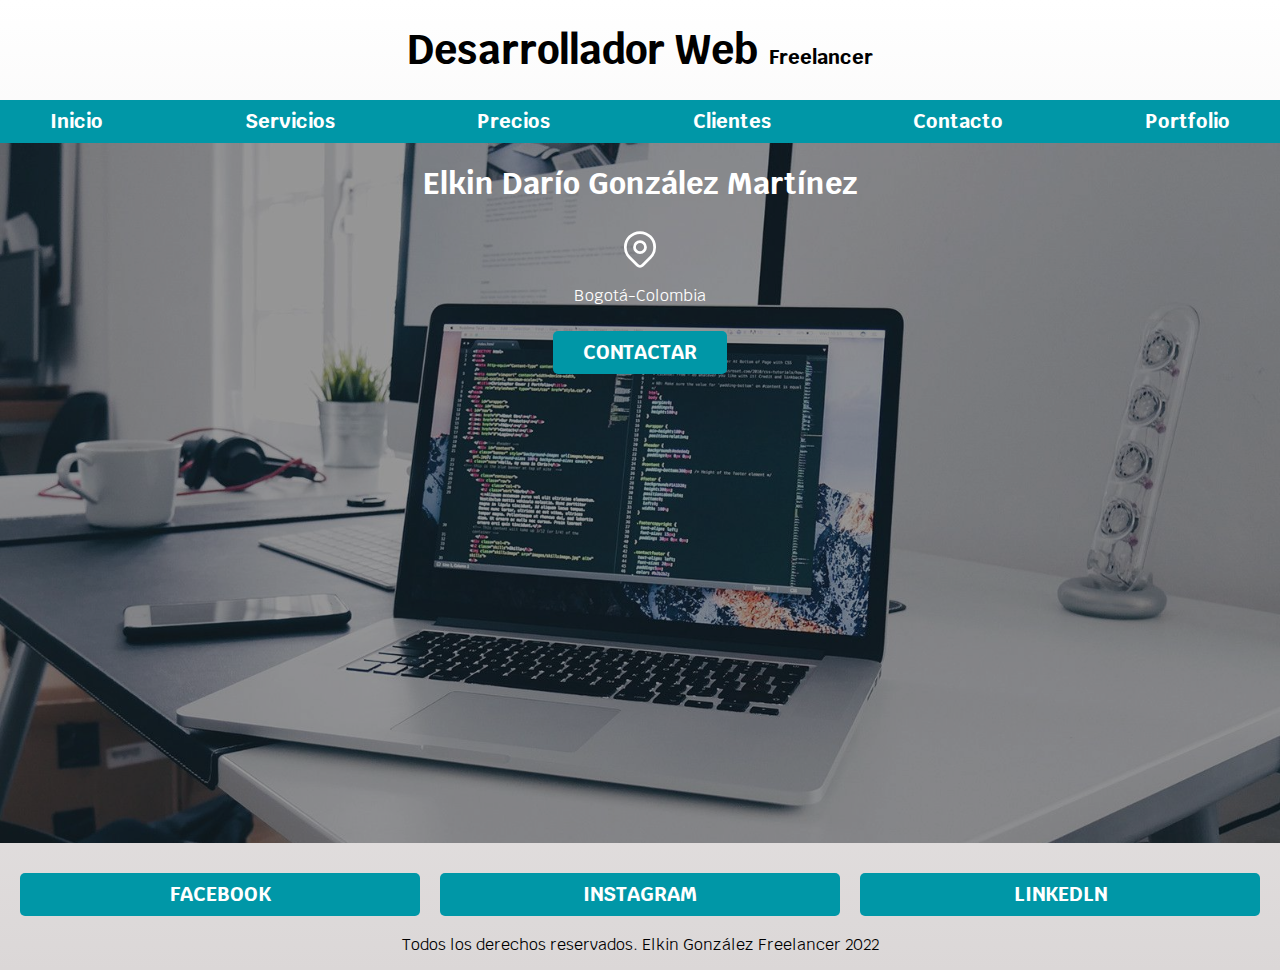
<file: index.html>
<!DOCTYPE html>
<html lang="es">
<head>
    <meta charset="UTF-8">
    <meta http-equiv="X-UA-Compatible" content="IE=edge">
    <meta name="viewport" content="width=device-width, initial-scale=1.0">
    
    <link rel="preconnect" href="https://fonts.googleapis.com">
    <link rel="preconnect" href="https://fonts.gstatic.com" crossorigin>
    <link href="https://fonts.googleapis.com/css2?family=Krub:wght@400;700&display=swap" rel="stylesheet">

    <link rel="preload" href="CSS/normalize.css">
    <link rel="stylesheet" href="CSS/normalize.css">
    <link rel="preload" href="CSS/styles.css" as="style">
    <link rel="stylesheet" href="CSS/styles.css">

    <title>Diseñador Freelancer</title>
    <link rel="shortcut icon" href="imagenes/Recursos ThinkSoft_Favicon.png" type="image/x-icon">


</head>
<body>
    
      
    <header>
        <h1 class="titulo">Desarrollador Web      
        <span>Freelancer</span></h1>
    </header>
           
            <div class="nav-bg">
                <nav class="navegacion-principal contenedor">
                    <a href="/index.html">Inicio</a>
                    <a href="paginas/servicios.html">Servicios</a>
                    <a href="paginas/precios.html">Precios</a>
                    <a href="paginas/clientes.html">Clientes</a>
                    <a href="paginas/contacto.html">Contacto</a>
                    <a href="paginas/portfolio.html">Portfolio</a>
                </nav>
            </div>
            
   

        <section class="hero">
            <div class="contenido-hero">
                <h2>Elkin Darío González Martínez</h2>

                <div class="ubicacion">
                    <svg xmlns="http://www.w3.org/2000/svg" class="icon icon-tabler icon-tabler-map-pin" width="44" height="44" viewBox="0 0 24 24" stroke-width="1.5" stroke="#ffffff" fill="none" stroke-linecap="round" stroke-linejoin="round">
                        <path stroke="none" d="M0 0h24v24H0z" fill="none"/>
                        <circle cx="12" cy="11" r="3" />
                        <path d="M17.657 16.657l-4.243 4.243a2 2 0 0 1 -2.827 0l-4.244 -4.243a8 8 0 1 1 11.314 0z" />
                    </svg>
                </div>
                

            <p>Bogotá-Colombia</p>

            <a class="boton" href="paginas/contacto.html">Contactar</a>
            </div>
            
    
        </section>    

        
       
    <footer>
    
            <div class="servicios">
                <a class="boton" href="https://www.facebook.com" target="_blank">Facebook</a>
                <a class="boton" href="https://www.instagram.com" target="_blank">Instagram</a>
                <a class="boton" href="https://www.linkedin.com" target="_blank">Linkedln</a>
            </div>
        
            <p class="servicio">Todos los derechos reservados. Elkin González Freelancer 2022</p>

    </footer>


</body>
</html>
</file>
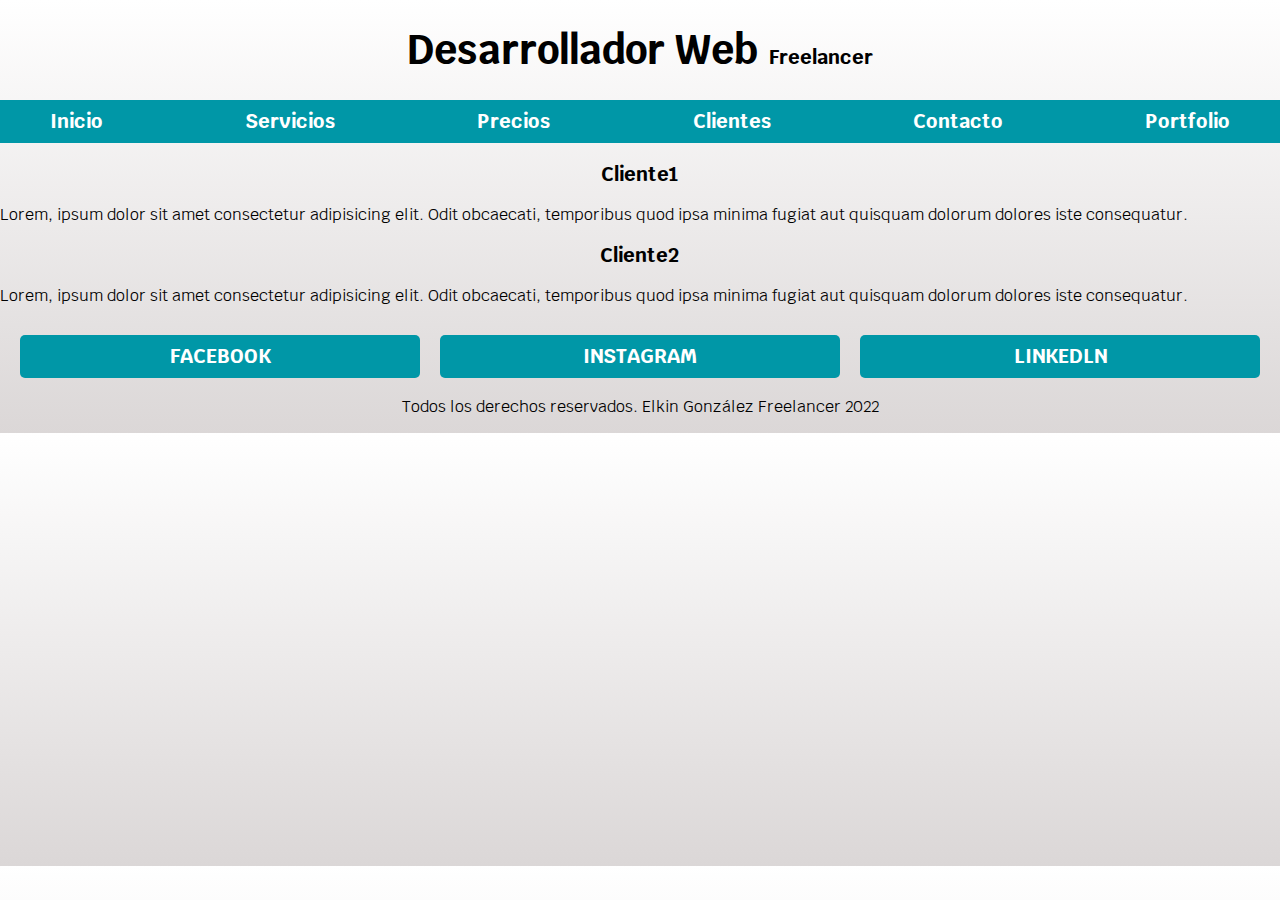
<file: paginas/clientes.html>
<!DOCTYPE html>
<html lang="es">

    <head>
        <meta charset="UTF-8">
        <meta http-equiv="X-UA-Compatible" content="IE=edge">
        <meta name="viewport" content="width=device-width, initial-scale=1.0">

        <link rel="preconnect" href="https://fonts.googleapis.com">
        <link rel="preconnect" href="https://fonts.gstatic.com" crossorigin>
        <link href="https://fonts.googleapis.com/css2?family=Krub:wght@400;700&display=swap" rel="stylesheet">

        <link rel="preload" href="../CSS/normalize.css">
        <link rel="stylesheet" href="../CSS/normalize.css">
        <link rel="preload" href="../CSS/styles.css" as="style">
        <link rel="stylesheet" href="../CSS/styles.css">
    
        <title>Cliente</title>
        <link rel="shortcut icon" href="../imagenes/Recursos ThinkSoft_Favicon.png" type="image/x-icon">
    </head>

<body>
        
    <header>
        <h1 class="titulo">Desarrollador Web      
        <span>Freelancer</span></h1>
    </header>

           
            <div class="nav-bg">
                <nav class="navegacion-principal contenedor">
                    <a href="../index.html">Inicio</a>
                    <a href="servicios.html">Servicios</a>
                    <a href="precios.html">Precios</a>
                    <a href="clientes.html">Clientes</a>
                    <a href="contacto.html">Contacto</a>
                    <a href="portfolio.html">Portfolio</a>
                </nav>
            </div>

    <section>
        <h3>Cliente1</h3>
        
        <p>Lorem, ipsum dolor sit amet consectetur adipisicing elit. Odit obcaecati, temporibus quod ipsa minima fugiat aut quisquam dolorum dolores iste consequatur.</p>
    </section>

    <section>
        <h3>Cliente2</h3>
         
        <p>Lorem, ipsum dolor sit amet consectetur adipisicing elit. Odit obcaecati, temporibus quod ipsa minima fugiat aut quisquam dolorum dolores iste consequatur.</p>
    </section>



    <footer>
    
        <div class="servicios">
            <a class="boton" href="https://www.facebook.com" target="_blank">Facebook</a>
            <a class="boton" href="https://www.instagram.com" target="_blank">Instagram</a>
            <a class="boton" href="https://www.linkedin.com" target="_blank">Linkedln</a>
        </div>
    
        <p class="servicio">Todos los derechos reservados. Elkin González Freelancer 2022</p>

    </footer>
    





</body>
</html>
</file>
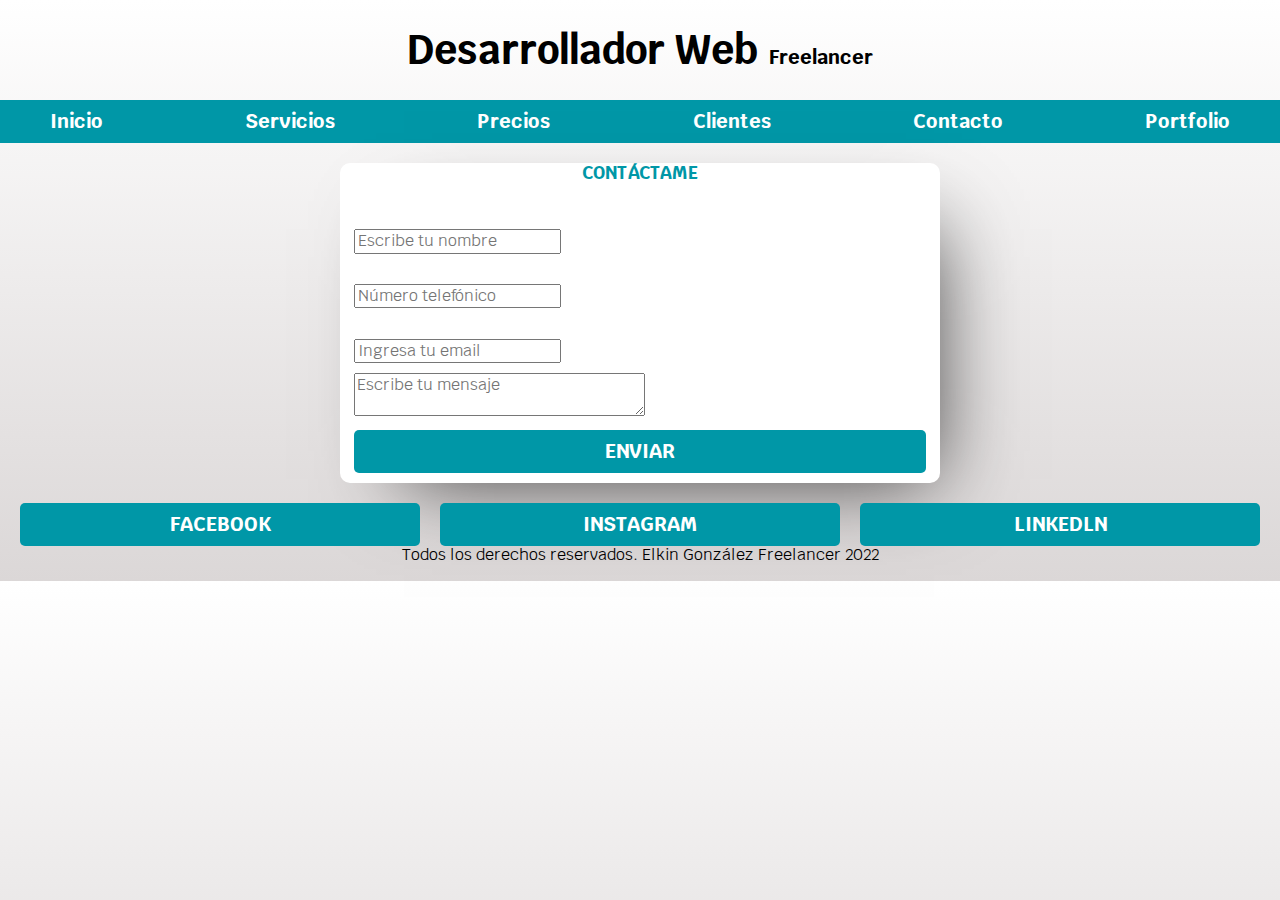
<file: paginas/contacto.html>
<!DOCTYPE html>
<html lang="es">
    <head>
        <meta charset="UTF-8">
        <meta http-equiv="X-UA-Compatible" content="IE=edge">
        <meta name="viewport" content="width=device-width, initial-scale=1.0">

        <link rel="preconnect" href="https://fonts.googleapis.com">
        <link rel="preconnect" href="https://fonts.gstatic.com" crossorigin>
        <link href="https://fonts.googleapis.com/css2?family=Krub:wght@400;700&display=swap" rel="stylesheet">

        <link rel="preload" href="../CSS/normalize.css">
        <link rel="stylesheet" href="../CSS/normalize.css">
        <link rel="preload" href="../CSS/styles.css" as="style">
        <link rel="stylesheet" href="../CSS/styles.css">
    
        <title>Contacto</title>
        <link rel="shortcut icon" href="../imagenes/Recursos ThinkSoft_Favicon.png" type="image/x-icon">
    </head>
    <body>
        
        <header>
            <h1 class="titulo">Desarrollador Web      
            <span>Freelancer</span></h1>
        </header>
            
                <div class="nav-bg">
                    <nav class="navegacion-principal contenedor">
                        <a href="../index.html">Inicio</a>
                        <a href="servicios.html">Servicios</a>
                        <a href="precios.html">Precios</a>
                        <a href="clientes.html">Clientes</a>
                        <a href="contacto.html">Contacto</a>
                        <a href="portfolio.html">Portfolio</a>
                    </nav>
                </div>
                
        <div class="formulario sombra">
            <form action="formulario">
                <fieldset>
                    <legend>Contáctame</legend>

                    <div class="contenedor-campos">
                        <div class="campo">
                            <label for="nombre-usuario">Nombre:</label>
                            <input type="text" placeholder="Escribe tu nombre" name="nombre-usuario" id="nombre-usuario">
                        </div>
                        <div class="campo">
                            <label for="telefono">Teléfono:</label>
                            <input type="tel" placeholder="Número telefónico" name="telefono" id="telefono">
                        </div>
                        <div class="campo">
                            <label for="email">Email:</label>
                            <input type="email" placeholder="Ingresa tu email" id="email">
                        </div>

                        <textarea name="mensaje" id="mensaje" cols="30" rows="2" placeholder="Escribe tu mensaje"></textarea>
                    </div> 
                    <!-- Contenedor de los campos -->
                    <div class="alinear derecha">
                        <input class="boton w-sm-100" type="submit" value="Enviar">
                    </div>
                </fieldset>

            </form>
        </div>
        
        <footer>
    
            <div class="servicios">
                <a class="boton formulario" href="https://www.facebook.com" target="_blank">Facebook</a>
                <a class="boton formulario" href="https://www.instagram.com" target="_blank">Instagram</a>
                <a class="boton formulario" href="https://www.linkedin.com" target="_blank">Linkedln</a>
            </div>
        
            <p class="servicio copiright">Todos los derechos reservados. Elkin González Freelancer 2022</p>

    </footer>
        
    </body>
</html>
</file>
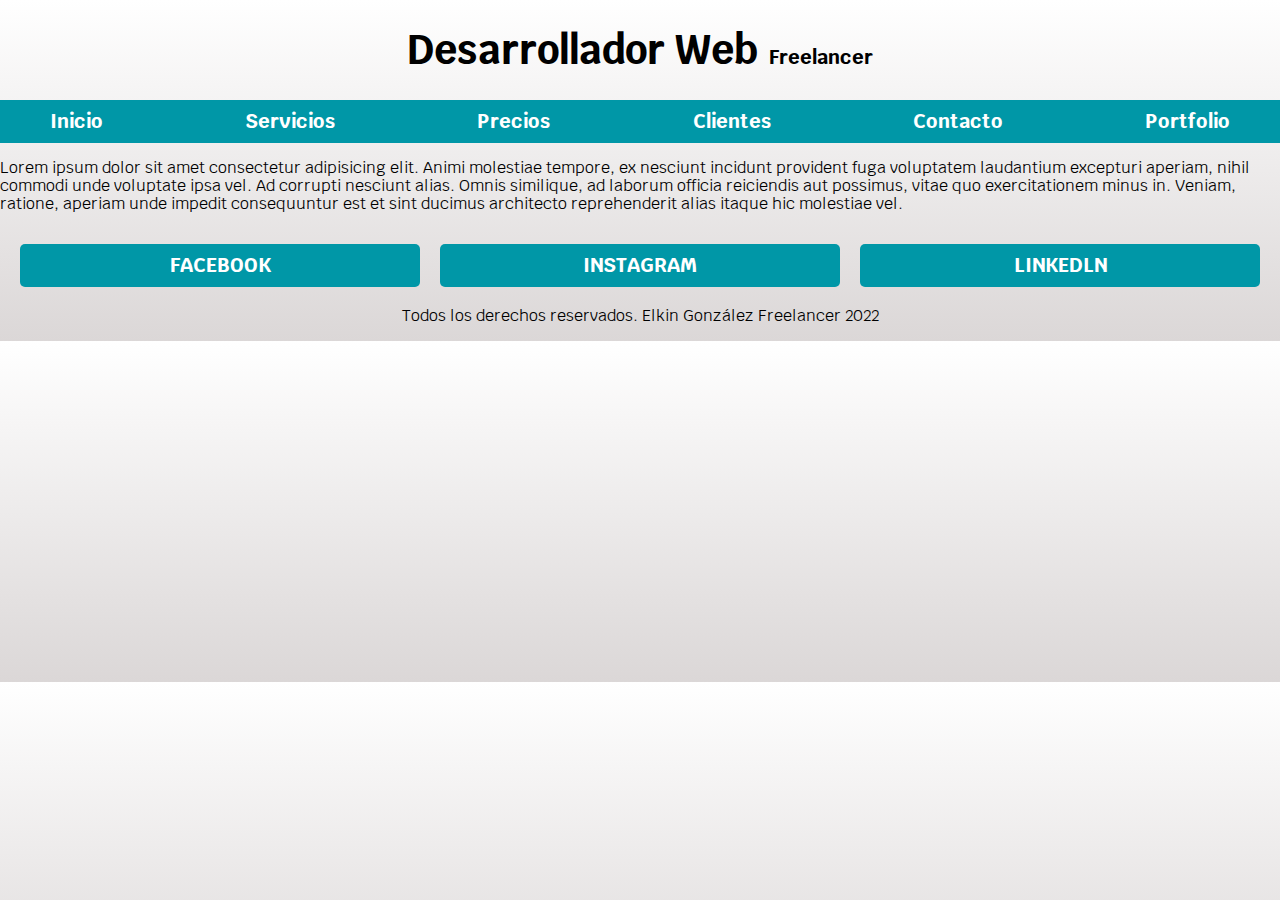
<file: paginas/portfolio.html>
<!DOCTYPE html>
<html lang="es">
    <head>
        <meta charset="UTF-8">
        <meta http-equiv="X-UA-Compatible" content="IE=edge">
        <meta name="viewport" content="width=device-width, initial-scale=1.0">

        <link rel="preconnect" href="https://fonts.googleapis.com">
        <link rel="preconnect" href="https://fonts.gstatic.com" crossorigin>
        <link href="https://fonts.googleapis.com/css2?family=Krub:wght@400;700&display=swap" rel="stylesheet">

        <link rel="preload" href="../CSS/normalize.css">
        <link rel="stylesheet" href="../CSS/normalize.css">
        <link rel="preload" href="../CSS/styles.css" as="style">
        <link rel="stylesheet" href="../CSS/styles.css">
    
        <title>Portfolio</title>
        <link rel="shortcut icon" href="../imagenes/Recursos ThinkSoft_Favicon.png" type="image/x-icon">
    </head>
    
    <body>  
        <header>
            <h1 class="titulo">Desarrollador Web      
            <span>Freelancer</span></h1>
        </header>

            
                <div class="nav-bg">
                    <nav class="navegacion-principal contenedor">
                        <a href="../index.html">Inicio</a>
                        <a href="servicios.html">Servicios</a>
                        <a href="precios.html">Precios</a>
                        <a href="clientes.html">Clientes</a>
                        <a href="contacto.html">Contacto</a>
                        <a href="portfolio.html">Portfolio</a>
                    </nav>
                </div>
        
        <main>
            <p>Lorem ipsum dolor sit amet consectetur adipisicing elit. Animi molestiae tempore, ex nesciunt incidunt provident fuga voluptatem laudantium excepturi aperiam, nihil commodi unde voluptate ipsa vel. Ad corrupti nesciunt alias.
            Omnis similique, ad laborum officia reiciendis aut possimus, vitae quo exercitationem minus in. Veniam, ratione, aperiam unde impedit consequuntur est et sint ducimus architecto reprehenderit alias itaque hic molestiae vel.</p>
        </main>

        <footer>
    
            <div class="servicios">
                <a class="boton" href="https://www.facebook.com" target="_blank">Facebook</a>
                <a class="boton" href="https://www.instagram.com" target="_blank">Instagram</a>
                <a class="boton" href="https://www.linkedin.com" target="_blank">Linkedln</a>
            </div>
        
            <p class="servicio">Todos los derechos reservados. Elkin González Freelancer 2022</p>

    </footer>
        
    
    </body>
</html>
</file>
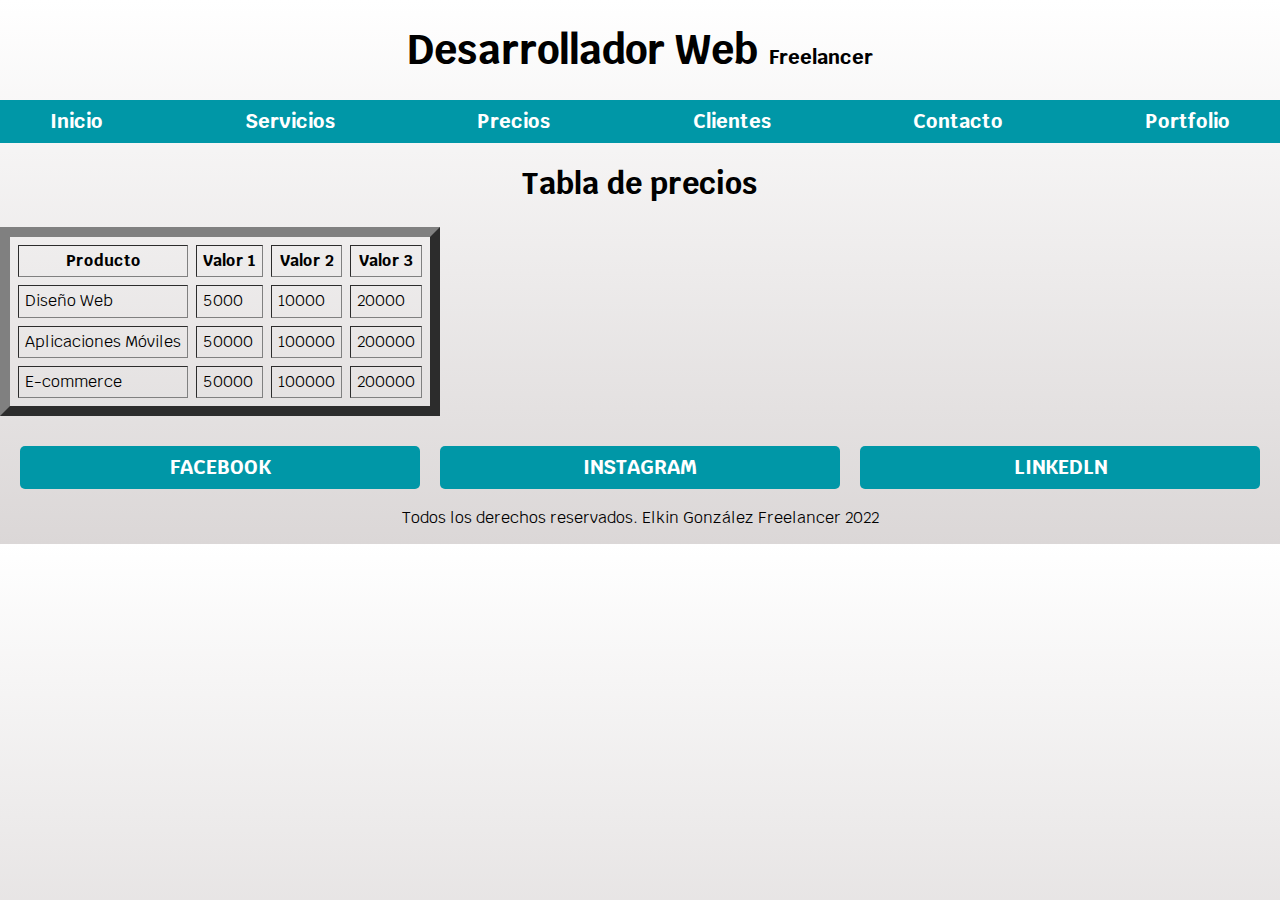
<file: paginas/precios.html>
<!DOCTYPE html>
<html lang="es">
    <head>
        <meta charset="UTF-8">
        <meta http-equiv="X-UA-Compatible" content="IE=edge">
        <meta name="viewport" content="width=device-width, initial-scale=1.0">

        <link rel="preconnect" href="https://fonts.googleapis.com">
        <link rel="preconnect" href="https://fonts.gstatic.com" crossorigin>
        <link href="https://fonts.googleapis.com/css2?family=Krub:wght@400;700&display=swap" rel="stylesheet">

        <link rel="preload" href="../CSS/normalize.css">
        <link rel="stylesheet" href="../CSS/normalize.css">
        <link rel="preload" href="../CSS/styles.css" as="style">
        <link rel="stylesheet" href="../CSS/styles.css">
    
        <title>precios</title>
        <link rel="shortcut icon" href="../imagenes/Recursos ThinkSoft_Favicon.png" type="image/x-icon">
    </head>
<body>
    
    <header>
        <h1 class="titulo">Desarrollador Web      
        <span>Freelancer</span></h1>
    </header>

           
            <div class="nav-bg">
                <nav class="navegacion-principal contenedor">
                    <a href="../index.html">Inicio</a>
                    <a href="servicios.html">Servicios</a>
                    <a href="precios.html">Precios</a>
                    <a href="clientes.html">Clientes</a>
                    <a href="contacto.html">Contacto</a>
                    <a href="portfolio.html">Portfolio</a>
                </nav>
            </div>
    
    <main>
        <h2>Tabla de precios</h2>
        <table border="10" cellpadding="6" cellspacing="8">
            <tr>
                <th>Producto</th>
                <th>Valor 1</th>
                <th>Valor 2</th>
                <th>Valor 3</th>
            </tr>
            <tr>
                <td>Diseño Web</td>
                <td>5000</td>
                <td>10000</td>
                <td>20000</td>
            </tr>
            <tr>
                <td>Aplicaciones Móviles</td>
                <td>50000</td>
                <td>100000</td>
                <td>200000</td>
            </tr>
            <tr>
                <td>E-commerce</td>
                <td>50000</td>
                <td>100000</td>
                <td>200000</td>
            </tr>
        </table>
    </main>

    <footer>
    
        <div class="servicios">
            <a class="boton" href="https://www.facebook.com" target="_blank">Facebook</a>
            <a class="boton" href="https://www.instagram.com" target="_blank">Instagram</a>
            <a class="boton" href="https://www.linkedin.com" target="_blank">Linkedln</a>
        </div>
    
        <p class="servicio">Todos los derechos reservados. Elkin González Freelancer 2022</p>

</footer>
    





</body>
</html>
</file>
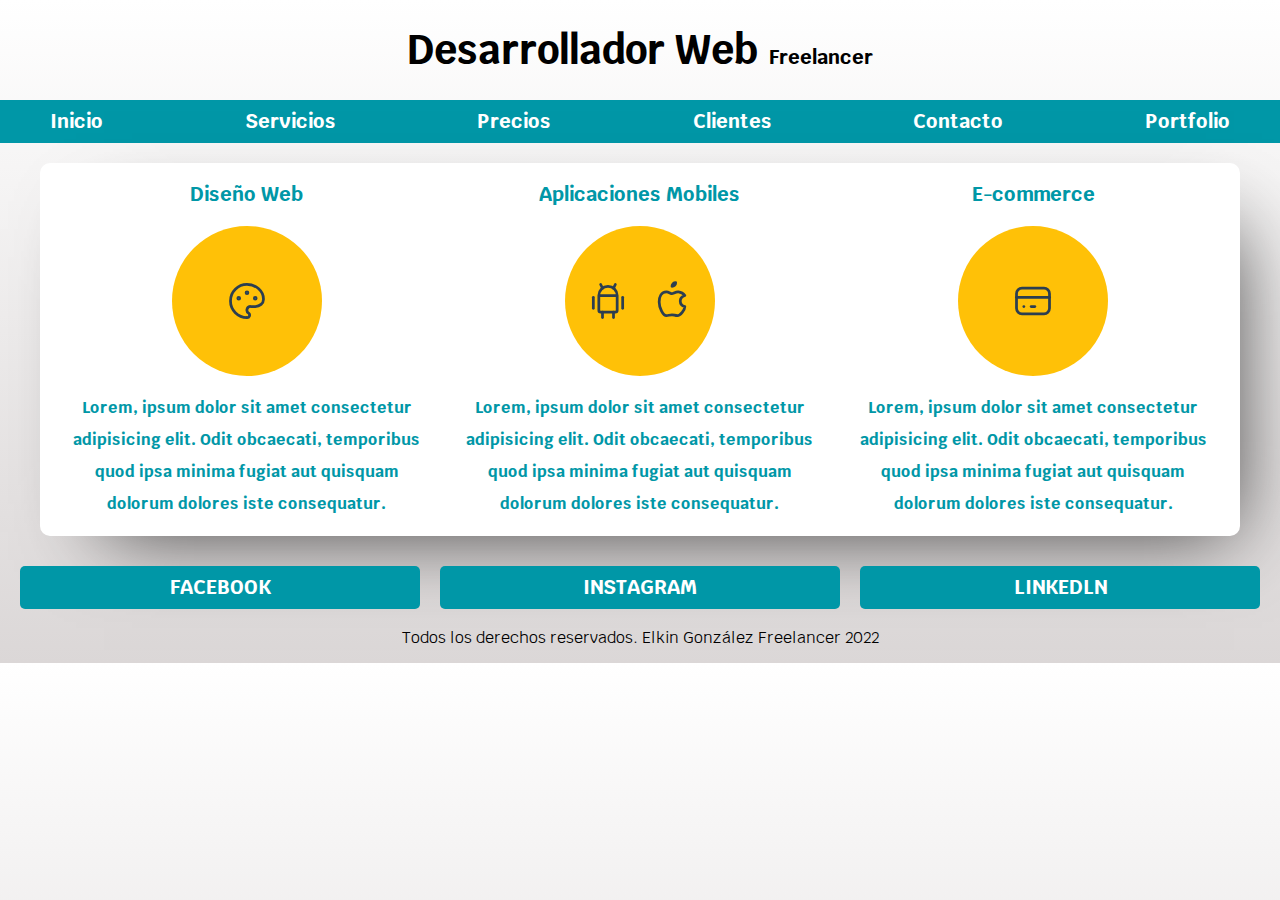
<file: paginas/servicios.html>
<!DOCTYPE html>
<html lang="es">
    <head>
        <meta charset="UTF-8">
        <meta http-equiv="X-UA-Compatible" content="IE=edge">
        <meta name="viewport" content="width=device-width, initial-scale=1.0">

        <link rel="preconnect" href="https://fonts.googleapis.com">
        <link rel="preconnect" href="https://fonts.gstatic.com" crossorigin>
        <link href="https://fonts.googleapis.com/css2?family=Krub:wght@400;700&display=swap" rel="stylesheet">

        <link rel="preload" href="../CSS/normalize.css">
        <link rel="stylesheet" href="../CSS/normalize.css">
        <link rel="preload" href="../CSS/styles.css" as="style">
        <link rel="stylesheet" href="../CSS/styles.css">
    
        <title>Servicios</title>
        <link rel="shortcut icon" href="../imagenes/Recursos ThinkSoft_Favicon.png" type="image/x-icon">
    </head>
<body>
    
    <header>
        <h1 class="titulo">Desarrollador Web      
        <span>Freelancer</span></h1>
    </header>
           
            <div class="nav-bg">
                <nav class="navegacion-principal contenedor">
                    <a href="../index.html">Inicio</a>
                    <a href="servicios.html">Servicios</a>
                    <a href="precios.html">Precios</a>
                    <a href="clientes.html">Clientes</a>
                    <a href="contacto.html">Contacto</a>
                    <a href="portfolio.html">Portfolio</a>
                </nav>
            </div>

    <main class="contenedor sombra ">

        <div class="servicios">
            <section class="servicio">
                <h3>Diseño Web</h3>
                <div class="iconos"> 
                    <svg xmlns="http://www.w3.org/2000/svg" class="icon icon-tabler icon-tabler-palette" width="44" height="44" viewBox="0 0 24 24" stroke-width="1.5" stroke="#2c3e50" fill="none" stroke-linecap="round" stroke-linejoin="round">
                        <path stroke="none" d="M0 0h24v24H0z" fill="none"/>
                        <path d="M12 21a9 9 0 1 1 0 -18a9 8 0 0 1 9 8a4.5 4 0 0 1 -4.5 4h-2.5a2 2 0 0 0 -1 3.75a1.3 1.3 0 0 1 -1 2.25" />
                        <circle cx="7.5" cy="10.5" r=".5" fill="currentColor" />
                        <circle cx="12" cy="7.5" r=".5" fill="currentColor" />
                        <circle cx="16.5" cy="10.5" r=".5" fill="currentColor" />
                    </svg>
                </div>
                <p>Lorem, ipsum dolor sit amet consectetur adipisicing elit. Odit obcaecati, temporibus quod ipsa minima fugiat aut quisquam dolorum dolores iste consequatur.</p>
            </section>
        
            

            <section class="servicio">
                <h3>Aplicaciones Mobiles</h3>
                <div class="iconos">
                    <svg xmlns="http://www.w3.org/2000/svg" class="icon icon-tabler icon-tabler-brand-android" width="44" height="44" viewBox="0 0 24 24" stroke-width="1.5" stroke="#2c3e50" fill="none" stroke-linecap="round" stroke-linejoin="round">
                        <path stroke="none" d="M0 0h24v24H0z" fill="none"/>
                        <line x1="4" y1="10" x2="4" y2="16" />
                        <line x1="20" y1="10" x2="20" y2="16" />
                        <path d="M7 9h10v8a1 1 0 0 1 -1 1h-8a1 1 0 0 1 -1 -1v-8a5 5 0 0 1 10 0" />
                        <line x1="8" y1="3" x2="9" y2="5" />
                        <line x1="16" y1="3" x2="15" y2="5" />
                        <line x1="9" y1="18" x2="9" y2="21" />
                        <line x1="15" y1="18" x2="15" y2="21" />
                    </svg>
                    <svg xmlns="http://www.w3.org/2000/svg" class="icon icon-tabler icon-tabler-brand-apple" width="44" height="44" viewBox="0 0 24 24" stroke-width="1.5" stroke="#2c3e50" fill="none" stroke-linecap="round" stroke-linejoin="round">
                        <path stroke="none" d="M0 0h24v24H0z" fill="none"/>
                        <path d="M9 7c-3 0 -4 3 -4 5.5c0 3 2 7.5 4 7.5c1.088 -.046 1.679 -.5 3 -.5c1.312 0 1.5 .5 3 .5s4 -3 4 -5c-.028 -.01 -2.472 -.403 -2.5 -3c-.019 -2.17 2.416 -2.954 2.5 -3c-1.023 -1.492 -2.951 -1.963 -3.5 -2c-1.433 -.111 -2.83 1 -3.5 1c-.68 0 -1.9 -1 -3 -1z" />
                        <path d="M12 4a2 2 0 0 0 2 -2a2 2 0 0 0 -2 2" />
                    </svg>
                </div>
                <p>Lorem, ipsum dolor sit amet consectetur adipisicing elit. Odit obcaecati, temporibus quod ipsa minima fugiat aut quisquam dolorum dolores iste consequatur.</p>
            </section>

            <section class="servicio">
                <h3>E-commerce</h3>
                <div class="iconos">
                    <svg xmlns="http://www.w3.org/2000/svg" class="icon icon-tabler icon-tabler-credit-card" width="44" height="44" viewBox="0 0 24 24" stroke-width="1.5" stroke="#2c3e50" fill="none" stroke-linecap="round" stroke-linejoin="round">
                        <path stroke="none" d="M0 0h24v24H0z" fill="none"/>
                        <rect x="3" y="5" width="18" height="14" rx="3" />
                        <line x1="3" y1="10" x2="21" y2="10" />
                        <line x1="7" y1="15" x2="7.01" y2="15" />
                        <line x1="11" y1="15" x2="13" y2="15" />
                    </svg>
                </div>
                <p>Lorem, ipsum dolor sit amet consectetur adipisicing elit. Odit obcaecati, temporibus quod ipsa minima fugiat aut quisquam dolorum dolores iste consequatur.</p>
            </section>
        </div>
    </main>



    <footer>
    
        <div class="servicios">
            <a class="boton" href="https://www.facebook.com" target="_blank">Facebook</a>
            <a class="boton" href="https://www.instagram.com" target="_blank">Instagram</a>
            <a class="boton" href="https://www.linkedin.com" target="_blank">Linkedln</a>
        </div>
    
        <p class="servicio">Todos los derechos reservados. Elkin González Freelancer 2022</p>

</footer>
    
</body>
</html>
</file>
<file: CSS/styles.css>
:root{
    --blanco: #ffffff;
    --oscuro: #2122121;
    --primario: #ffc107;
    --secundario: #0097a7;
    --gris: #757575;    
    --grisClaro: #dbd7d7;   
}



/*Globales*/

html{
    font-size: 62.5%; 
    box-sizing: border-box; /* Hack para Box Model */
}

*, *:before, *:after {
    box-sizing: inherit;
}

body{
    font-size: 16px; /* 1 rem = 10 px*/
    font-family: 'Krub', sans-serif;
    background-image: linear-gradient(to top, var(--grisClaro) 0%, var(--blanco) 100%);
}

.contenedor {
    max-width: 120rem;
    margin: 0 auto;
}

.boton {
    background-color: var(--secundario);
    color: var(--blanco);
    padding: 1rem 3rem;
    margin-top: 1rem;
    font-size: 2rem;
    text-decoration: none;
    text-transform: uppercase;
    font-weight: bold;
    border-radius: 0.5rem;
    width: 90%;
    text-align: center;
    border: none;
}

.boton:hover{
    cursor: pointer;
}

@media (min-width: 480px) {
    .boton {
        width: auto;
    } 
}

.sombra{
    -webkit-box-shadow: 29px 31px 79px -35px rgba(0,0,0,0.75); /* Propiedades para chrome */
    -moz-box-shadow: 29px 31px 79px -35px rgba(0,0,0,0.75);/* Propiedades para fireFox */
    box-shadow: 29px 31px 79px -35px rgba(0,0,0,0.75);/*  */
    background-color: var(--blanco);
    padding: 2 rem;
    border-radius: 1rem;
}

/*Tipografía*/

h1 {
    font-size: 4rem;
}

h2 {
    font-size: 3rem;
}

h3 {
    font-size: 2rem;
}

h1,h2,h3 {
    text-align: center;
}

/* Utilidades */

.w-sm-100{
    width: 100%;
}

@media (min-width:768px){
    .w-sm-100{
        width: 100%;
    }
}

.flex{
    display: flex;
}

.alinear-derecha{
    justify-content: flex-end;
}


/* Títulos */

.titulo{
    text-align: center;
    font-weight: 700;   
}

.titulo span{
    font-size: 2rem;
}

/* Navegación principal */

.nav-bg{
    background-color: var(--secundario);
 
}

.navegacion-principal{
    display: flex;
    flex-direction: column;
}

@media (min-width: 780px) {
    .navegacion-principal{
        flex-direction: row;
        justify-content: space-between;
    }
}

.navegacion-principal a {
    color: var(--blanco);
    text-decoration: none;
    font-size: 2rem;
    font-weight: 700;
    padding: 1rem;
}

.navegacion-principal a:hover{
    background-color: var(--primario);
    color: var(--oscuro);
}

/* Hero */

.hero {
    background-image: url(../imagenes/desarrolloWeb.jpeg);
    background-repeat: no-repeat;
    background-size: cover;
    height: 70rem;
    position: relative;
    margin-bottom: 2rem;
}

.contenido-hero {
    position: absolute;
    background-color: rgb(0 0 0 / 40%);
    width: 100%;
    height: 100%;
    display: flex;
    flex-direction: column;
    align-items: center;
}

.contenido-hero h2,
.contenido-hero p {
    color: var(--blanco);
}

.contenido-hero .ubicacion {
    display: flex;
    align-items: flex-end;
    
}

.mov {
    position: fixed;
}

/* Servicios */

@media (min-width:768px) {
    .servicios{
        display: grid;
        grid-template-columns: repeat(3, 1fr);
        column-gap: 2rem;        
    }
}

.servicio {
    display: flex;
    flex-direction: column;
    align-items: center;
}

.servicios {
    text-align: center;
    font-weight: 700;
    color: var(--secundario);
    margin: 2rem;
}

.servicio p{
    line-height: 2;
    text-align: center;
}

.servicio h3{
    color: var(--secundario);
    font-weight: center;

}

.servicio .iconos{
    height: 15rem;
    width: 15rem;
    background-color: var(--primario);
    border-radius: 50%;
    display:flex;
    justify-content: space-evenly;
    align-items: center;
}

/* Contacto */

.formulario {
    position:relative;
    top: 20px;
    
    width: min(60rem, 100%); /* Utiliza el valor más pequeño */
    margin: 0 auto;
}

.formulario fieldset {
    border:none;
}

.formulario legend {
    text-align: center;
    font-size: 1.8rem;
    text-transform: uppercase;
    font-weight: 700;
    margin-bottom: 2rem;
    color: var(--secundario);
}

.contenedor-campos{

}

.campo{
    margin-bottom: 1rem;
}

.campo label{
    color: var(--blanco);
    font-weight: bold;
    margin-bottom: .2rem;
    display: block;
}

.imput-text{
    width: 100%;
    border: none;
    padding: 1.5rem;
    border-radius: .5rem;
}
</file>
